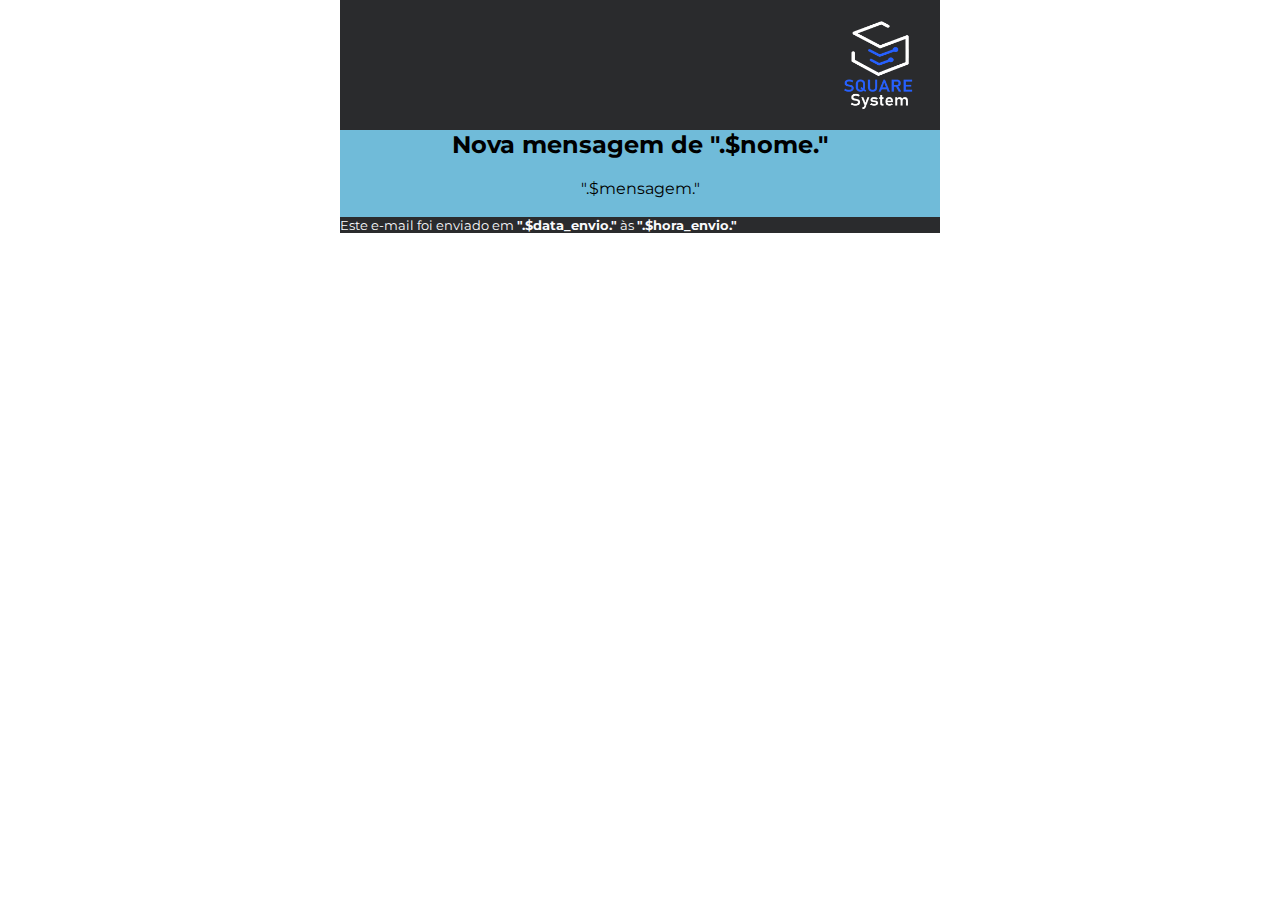
<file: site-ss/square/teste-email.html>
<html xmlns="http://www.w3.org/1999/xhtml">
    <head>
      <meta charset=UTF-8>
      <meta name="viewport" content="width=device-width, initial-scale=1.0"/>
      <link href="https://fonts.googleapis.com/css?family=Montserrat&display=swap" rel="stylesheet">    
    </head>

    <body style="margin: 0; padding: 0; font-family: 'Montserrat', sans-serif;">
        <table align="center" border="0" cellpadding="0" cellspacing="0" width="600">
            <tr>
                <td align="right" bgcolor="#2a2b2d" style="padding: 20px 0 20px 0;">
                    <img src="images/tudaun-white.png" alt="" width="120" height="90" style="display: block;" />
                </td>
            </tr>
            <tr>
                <td bgcolor="#70bbd9" align="center">
                    <h2>Nova mensagem de ".$nome." </h2>
                    <span> ".$mensagem." </span>
                    <br>
                    <br>
                </td>
            </tr>
            <tr>
                <td bgcolor="#2a2b2d">
                    <span style="color: #f9fafc; font-size:small;">Este e-mail foi enviado em <b>".$data_envio."</b> às <b>".$hora_envio."</b></span>
                </td>
            </tr>
            
        </table>
    </body>
</html>
</file>
